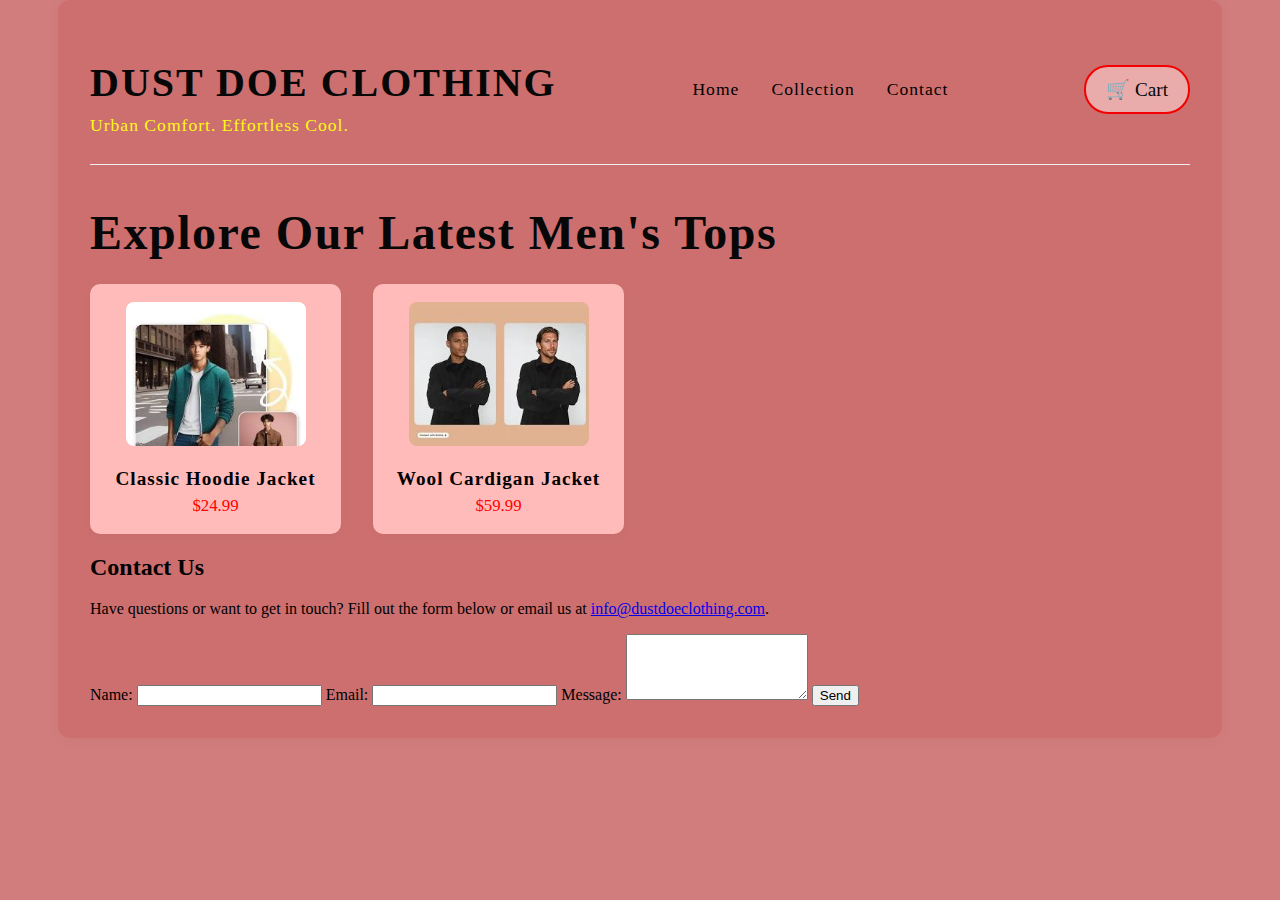
<file: index.html>
<!DOCTYPE html>
<html lang="en">

<head>
    <meta charset="UTF-8">
    <meta name="viewport" content="width=device-width, initial-scale=1.0">
    <title>Dust Doe Clothing | Menswear Collection</title>
    <link href="https://fonts.googleapis.com/css2?family=Playfair+Display:wght@400;700&family=Montserrat:wght@400;700&display=swap" rel="stylesheet">
    <link rel="stylesheet" href="style.css">
</head>

<body>
    <div class="layout">
        <header class="header" id="header">
            <div>
                <h1 class="logo">Dust Doe Clothing</h1>
                <div class="tagline">Urban Comfort. Effortless Cool.</div>
            </div>
            <nav class="main-nav">
                <ul>
                    <li><a href="#header">Home</a></li>
                    <li><a href="#products">Collection</a></li>
                    <li><a href="#contact">Contact</a></li>
                </ul>
            </nav>
            <div class="cart-icon">
                <p>🛒 Cart</p>
            </div>
        </header>

        <main class="content">
            <h2 class="section-title">Explore Our Latest Men's Tops</h2>
            <section class="products" id="products">
                <div class="product-card">
                    <img src="images/3.png" alt="Classic Hoodie Jacket">
                    <div class="product-info">
                        <h3>Classic Hoodie Jacket</h3>
                        <p>$24.99</p>
                    </div>
                </div>
                <div class="product-card" id="products-card-2">
                    <img src="images/2.png" alt="Wool Cardigan Jacket">
                    <div class="product-info">
                        <h3>Wool Cardigan Jacket</h3>
                        <p>$59.99</p>
                    </div>
                </div>
            </section>

            <section class="contact-section" id="contact">
                <h2>Contact Us</h2>
                <p>Have questions or want to get in touch? Fill out the form below or email us at <a href="mailto:info@dustdoeclothing.com">info@dustdoeclothing.com</a>.</p>
                <form class="contact-form">
                    <label for="name">Name:</label>
                    <input type="text" id="name" name="name" required>

                    <label for="email">Email:</label>
                    <input type="email" id="email" name="email" required>

                    <label for="message">Message:</label>
                    <textarea id="message" name="message" rows="4" required></textarea>

                    <button type="submit">Send</button>
                </form>
            </section>
        </main>
    </div>
</body>
</html>
</file>
<file: style.css>
:root {
    --bg: #cd6e6ee4;
    --card-bg: #ffbaba;
    --text: #000000;
    --muted: #fff718;
    --accent: #070707;
    --shadow: 0 2px 16px rgba(0, 0, 0, 0.04);
    --font-main: 'Times New Roman', Times, serif;


}

body {
    background: var(--bg);
    color: var(--text);
    font-family: var(--font-main);
    margin: 0;
    padding: 0;
}

.layout {
    max-width: 1100px;
    margin: 0 auto;
    background: var(--bg);
    box-shadow: var(--shadow);
    border-radius: 12px;
    padding: 0 32px 32px 32px;
}

.header {
    display: flex;
    align-items: center;
    justify-content: space-between;
    padding: 32px 0 16px 0;
    border-bottom: 1px solid #eee;
}

.logo {
    font-size: 2.5rem;
    font-weight: 700;
    letter-spacing: 2px;
    color: var(--accent);
    text-transform: uppercase;
    font-family: var(--font-main);
}

.tagline {
    font-size: 1.1rem;
    color: var(--muted);
    margin-top: -18px;
    margin-bottom: 12px;
    letter-spacing: 1px;
}

.main-nav ul {
    list-style: none;
    display: flex;
    gap: 32px;
    margin: 0;
    padding: 0;
}

.main-nav a {
    text-decoration: none;
    color: var(--text);
    font-weight: 500;
    font-size: 1.1rem;
    letter-spacing: 1px;
    transition: color 0.2s;
}

.main-nav a:hover {
    color: var(--accent);
    border-bottom: 2px solid var(--accent);
}

.cart-icon p {
    font-size: 1.2rem;
    color: var(--accent);
    background: #eaabab;
    padding: 11px 20px;
    border-radius: 24px;
    border: 2px solid #f40000;
    transition: background 0.2s;
}

.cart-icon p:hover {
    background: #ff0b0b;
}

.section-title {
    font-size: 3rem;
    font-weight: 700;
    margin: 40px 0 10px 0;
    letter-spacing: 1.5px;
    color: var(--accent);
}

.products {
    display: grid;
    grid-template-columns: repeat(4, 1fr);
    gap: 32px;
    margin-top: 24px;
}

.product-card {
    background: var(--card-bg);
    border-radius: 10px;
    box-shadow: 0 2px 8px rgba(0,0,0,0.03);
    padding: 18px;
    text-align: center;
    transition: box-shadow 0.2s, transform 0.2s;
}

.product-card:hover {
    box-shadow: 0 4px 24px rgba(0,0,0,0.08);
    transform: translateY(-4px) scale(1.03);
}

.product-card img {
    width: 100%;
    max-width: 180px;
    border-radius: 8px;
    margin-bottom: 18px;
    background: #d7d7d7;
}

.product-info h3 {
    font-size: 1.2rem;
    font-weight: 600;
    margin: 0 0 6px 0;
    color: var(--text);
    letter-spacing: 1px;
}

.product-info p {
    font-size: 1.05rem;
    color: #ff0000;
    margin: 0;
    font-weight: 500;
}

.add-cart-btn {
    margin-top: 12px;
    padding: 8px 20px;
    background: var(--accent);
    color: #ff0000;
    border: none;
    border-radius: 20px;
    font-size: 1rem;
    cursor: pointer;
    transition: background 0.2s, transform 0.2s;
}
.add-cart-btn:hover {
    background: #ff0404;
    transform: scale(1.05);
}


.footer {
    text-align: center;
    color: #aaa;
    font-size: 0.95rem;
    margin-top: 40px;
    padding-top: 24px;
    border-top: 1px solid #d54545;
}


@media (max-width: 900px) {
    .products {
        grid-template-columns: repeat(2, 1fr);
    }
}

@media (max-width: 600px) {
    .products {
        grid-template-columns: 1fr;
    }
    .layout {
        padding: 0 8px 24px 8px;
    }
    .header {
        flex-direction: column;
        gap: 12px;
        text-align: center;
    }
}
</file>
